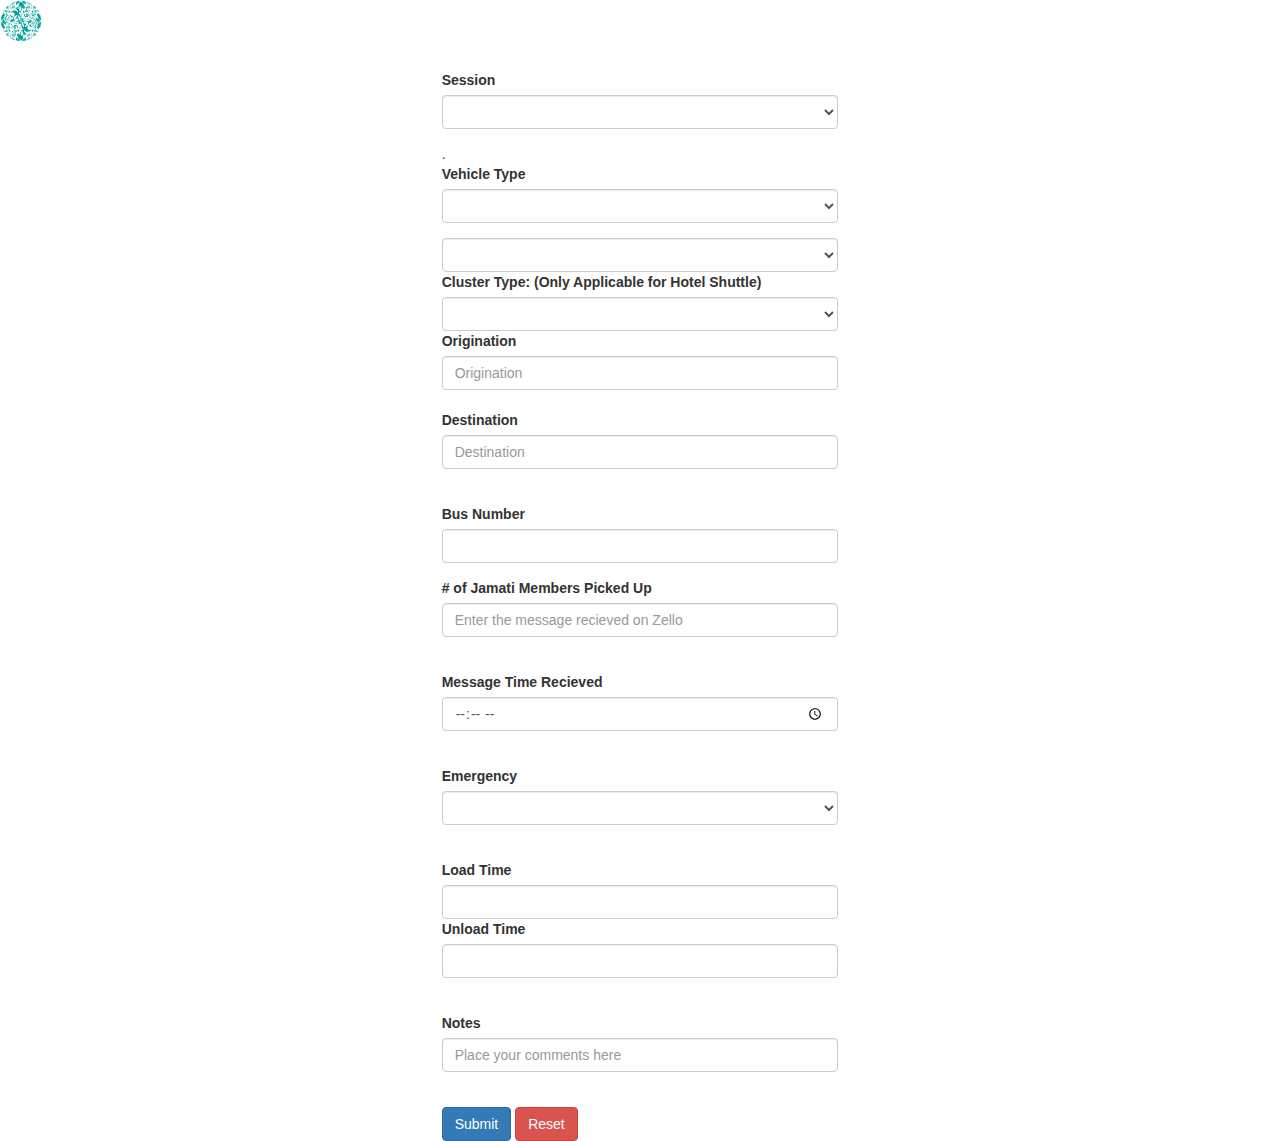
<file: index.html>
<!DOCTYPE html>
<html>
<head>
	<title>BUS/SHUTTLE INFORMATION</title>

<link rel="stylesheet" href="https://maxcdn.bootstrapcdn.com/bootstrap/3.3.7/css/bootstrap.min.css" integrity="sha384-BVYiiSIFeK1dGmJRAkycuHAHRg32OmUcww7on3RYdg4Va+PmSTsz/K68vbdEjh4u" crossorigin="anonymous">
<meta name="viewport" content="width=device-width, initial-scale=1, maximum-scale=1, user-scalable=no">
<link rel="stylesheet" type="text/css" href="..\style.css">
</head>
<body>



 <form name="contact" id="contactForm" method="resetForm()"> 
      <div class="mx-auto">
      <nav class="navbar navbar-light bg-light">
              <img src="..\images\diamondjubilee.png" width="40" height="40" class="d-inline-block align-top" alt="">
          </a>
      </nav>
  </div>
    <div class="col-md-4 col-md-offset-4">


        <div class="form-group"> 

            <label>Session</label>
            <select name="sessionType" class="form-control" required>
            <option value="0"></option>  
            <option value="AM Session">AM Session</option>
            <option value="PM Session">PM Session</option>
            <option value="Overflow Session">Overflow Session</option>

            
            </select>
          

        </div>







<!-- WORK ON THIS - NEED JS 

      <div class="form-group"> 

            <label>Vehicle Type</label>
            <select name="vehicleType" class="form-control" onclick='test()' required>
            <option value="0"></option>  
            <option value="RN">RN</option>
            <option value="PV">PV</option>
            <option value="Hotel Bus">Hotel BUS</option>
            <option value="JK Shuttle">JK Shuttle</option>
            <option value="ADA">ADA</option>
            </select>
            <br>
       </div>

        <div class="form-group">
        <select id="extra" name="busNumber" class="form-control" style="display: none">
                <option value="1">1</option>
                <option value="2">2</option>
                <option value="3">3</option>
        </select>
        <br>
      </div>

    -->.
  <!--
    <div class="form-group">
    <label>Vehicle Type </label>
    <select id="test" name="form_select" onchange="showDiv(this)">
            <option value="0" selected>N/A</option>  
            <option value="RN">RN</option>
            <option value="PV">PV</option>
            <option value="Hotel Bus">Hotel BUS</option>
            <option value="JK Shuttle">JK Shuttle</option>
            <option value="ADA">ADA</option>
    </select>
    </div>

    <div class="form-group">
    <div id="hidden_div" style="display: none;">
      <label>Bus Number</label>  
      <select id="year" name="busNumber"></select>

    </div>
    <br>

        <div class="form-group">
    <div id="hidden_divPV" style="display: none;">
      <label>Bus Number</label>  
      <select id="year" name="busNumber"></select>

    </div>
    <br>
-->
<div class="form-group">
  <label>Vehicle Type</label>
<select id="choice_criteria_id" name="vehicleType" class="form-control" onchange="test()" required>
<option id="optbusValue" value="" selected></option>
            <option value="RN">RN</option>
            <option value="PV">PV</option>
            <option value="jk_shuttle">JK Shuttle</option>
            <option value="ADA">ADA</option>
            <option value="Hotel_Bus">Hotel Bus</option>
</select>
</div>

<div class="form-group" id="hotelDiv">
<select id="id_src_addr" value="id_src_addr" class="form-control" name="hotelRoute" hidden>
<option value="H.uk.1.1" selected></option>
<option valu="H.uk.1.1">H.uk.1.1</option>
<option valu="H.uk.1.2">H.uk.1.2</option>
<option valu="H.uk.1.3">H.uk.1.3</option>
<option valu="H.uk.1.4">H.uk.1.4</option>
<option valu="H.wc.1.1">H.wc.1.1</option>
<option valu="H.wc.2.1">H.wc.2.1</option>
<option valu="H.ec.1.1">H.ec.1.1</option>
<option valu="H.ec.1.2">H.ec.1.2</option>
<option valu="H.ec.1.3">H.ec.1.3</option>
<option valu="H.ec.1.4">H.ec.1.4</option>
<option valu="H.ec.1.5">H.ec.1.5</option>
<option valu="H.sl.1.1">H.sl.1.1</option>
<option valu="H.sl.2.1">H.sl.2.1</option>
<option valu="H.sl.2.2">H.sl.2.2</option>
<option valu="H.nh.1.1">H.nh.1.1</option>
<option valu="H.nwh.1.1">H.nwh.1.1</option>
<option valu="H.nwh.2.1">H.nwh.2.1</option>
<option valu="H.nwh.2.2">H.nwh.2.2</option>
<option valu="H.nwh.3.1">H.nwh.3.1</option>
<option valu="H.nwh.3.2">H.nwh.3.2</option>
<option valu="H.glr.1.1">H.glr.1.1</option>
<option valu="H.glr.2.1">H.glr.2.1</option>
<option valu="H.glr.2.2">H.glr.2.2</option>
<option valu="H.glr.2.3">H.glr.2.3</option>
<option valu="H.glr.3.1">H.glr.3.1</option>
<option valu="H.glr.3.2">H.glr.3.2</option>
<option valu="H.glr.4.1">H.glr.4.1</option>
<option valu="H.glr.5.1">H.glr.5.1</option>
<option valu="H.iah.1.1">H.iah.1.1</option>
<option valu="H.iah.1.2">H.iah.1.2</option>
<option valu="H.eh.1.1">H.eh.1.1</option>
</select>



  <label>Cluster Type: (Only Applicable for Hotel Shuttle)</label>
  <select id="choice_criteria_id" class="form-control" name="clusterType">
            <option value=""></option>
            <option value="Medical Center">Medical Center</option>
            <option value="Hobby">Hobby</option>
            <option value="Upper Kirby">Upper Kirby</option>
            <option value="WestChase">WestChase</option>
            <option value="Energy Corridor">Energy Corridor</option>
            <option value="Sugarland">Sugarland</option>
            <option value="Galleria">Galleria</option>
            <option value="N Houston">N Houston</option>
            <option value="NW Houston">NW Houston</option>
            <option value="IAH">IAH</option>
            <option value="E Houston">E Houston</option>
</select>



   <label>Origination</label>
  <input name="origination" type="text" placeholder="Origination" class="form-control" >
  <br>


   <label>Destination</label>
  <input name="destination" type="text" placeholder="Destination" class="form-control" >
  <br>

</div>







<div class="form-group" id="divBusNumber">

  <label>Bus Number</label>
  <input type="number" class="form-control" name="busNumber"> 


</div>




<!-- 
Medical Center
Hobby
Upper Kirby
WestChase
Energy Corridor
Sugarland
Galleria
N Houston
NW Houston
IAH
E Houston
--> 



<!--
function showHide() {
  var selectedValue = document.getElementById("choice_criteria_id").value;
  console.log(selectedValue);
  document.getElementById("id_src_addr").style.display = (selectedValue == "source_ip") ? "inline" : "none";
  document.getElementById("id_dst_addr").style.display = (selectedValue == "dest_ip") ? "inline" : "none";
  document.getElementById("id_port").style.display = (selectedValue == "port") ? "inline" : "none";
  document.getElementById("0").style.display = (selectedValue == "port_range") ? "inline" : "none";


  document.getElementById("rn_id").style.display = (selectedValue == "RN") ? "inline" : "none";
  document.getElementById("pv_id").style.display = (selectedValue == "PV") ? "inline" : "none";
  document.getElementById("hotel_bus").style.display = (selectedValue == "Hotel_Bus") ? "inline" : "none";
  document.getElementById("jk_shuttle").style.display = (selectedValue == "Jk_Shuttle") ? "inline" : "none";
  document.getElementById("ada_id").style.display = (selectedValue == "ADA") ? "inline" : "none";
}

-->























  
     <div class="form-group">
   <label># of Jamati Members Picked Up</label>
  <input name="numOfMembersPickedUp" type="number" placeholder="Enter the message recieved on Zello" class="form-control" required>
  <br>
  </div>

  
  <div class="form-group"> 
    <label>Message Time Recieved</label>
  <input name="messageTimeRecieved" type="time"  class="form-control" required>
  <br>
</div>
      



  <div class="form-group"> 

    <label>Emergency</label>
  <select name="emergencyType" class="form-control">
  <option value=""></option>
  <option value="Traffic">Traffic</option>
  <option value="Accident">Accident</option>
  <option value="Flat Tire">Flat Tire</option>
  <option value="Medical">Medical</option>

  </select>
  <br>

</div>


   
    <div class="form-group" id="jkDiv"> 
      <label>Load Time</label>
      <input name="loadTime" type="text"  class="form-control">

      <label>Unload Time</label>
    <input name="unLoadTime" type="text"  class="form-control">
    <br>
  </div>


<div class="form-group"> 
  <label>Notes</label>
  <input name="commentType" type="text" placeholder="Place your comments here" class="form-control">
</div>
<br>











<div>
  <!-- <button type="submit" id="clickme">Send</button> -->
<!--   <input type="submit" name="myButton" id="myButton" value="myButton" class="btn btn-success" onClick="this.disabled=true; this.value='Sent';">
   -->
	
	<button class="btn btn-primary" type="submit">Submit</button>
  <!--
  <input type="reset" value="Reset Button" onclick="resetForm(this.form);" class="btn btn-danger">
  -->

 <input type="reset" value="Reset" id="reset" class="btn btn-danger" onClick= "location.reload(true)"> 
   </div>

</div>
 </form>  

<script src="../jquery.js"></script>

<script src="/jquery.validate.js">
</script>
<script> 

  const scriptURL = 'https://script.google.com/macros/s/AKfycbxJaGEx7tXdUTh3H3yZeGsT417bQKtekoCeg__I-bAxv8pEpmeC/exec'  
  const form = document.forms['contact']  
  form.addEventListener('submit', e => {  
   e.preventDefault()  
   fetch(scriptURL, { method: 'POST', body: new FormData(form)})  
    .then(response => console.log('Success!', response))  
    .catch(error => console.error('Error!', error.message))  
  }) 


function test() {
    //$('#hotelDiv').hide(); 
    //$('#choice_criteria_id').change(function(){
        if($('#choice_criteria_id').val() == 'Hotel_Bus') 
        {
            $('#hotelDiv').show(); 
            $('#jkDiv').hide();
            $('#divBusNumber').hide();
        }
        else if ($('#choice_criteria_id').val() == 'jk_shuttle')
        {
            $('#hotelDiv').hide(); 
            $('#jkDiv').show();
            $('#divBusNumber').show();
        }
        else //if ($('#choice_criteria_id').val() == 'RN' && $('#choice_criteria_id').val() == 'PV' && $('#choice_criteria_id').val() == 'ADA')
        {
          
           $('#divBusNumber').show();
          $('#hotelDiv').hide();
          $('#jkDiv').hide();
        }

    //});
}


$('form').submit(function() {
  $(this).find("button[type='submit']").prop('disabled',true);
});



// $("#myform")[0].reset();
// var validator = $("#contactForm").validate();
// validator.resetForm();


//   $( document ).ready(function() {
//     console.log( "ready!" );

//     //document.getElementById("divBusNumber").style.display = "none";
    
//   // if(selectedValue != "id_src_addr")
//   //   document.getElementById("divBusNumber").style.display = "none";
//   // else
//   //   document.getElementById("divBusNumber").style.display = "block";

//   //document.getElementByID("hideTime").style.display = (selectedValue != "jk_shuttle") ? "block" : "none"; 

//   var x = document.getElementById("hideTime");
//   if(selectedValue == "jk_shuttle")
//   {
//     if (x.style.display == "none") {
//         x.style.display = "block";
//     } else {
//         x.style.display = "none";
//     }
// }
// else
// {
//   x.style.display = "none";
// }

// });

//    function checkForm(form) // Submit button clicked
//   {
//     //
//     // check form input values
//     //

//     form.myButton.disabled = true;
//     form.myButton.value = "Submitted..Please press the reset button...";
//     return true;
//   }

//   function resetForm(form) // Reset button clicked
//   {
//     alert("Hi");
//     form.myButton.disabled = false;
//     form.myButton.value = "Submit";
//   }

// function showHideOptions(value)
// {
//   alert("Hello");
//   var option = document.getElementById("optbusValue");
//   if (option.value == "source_ip")
//   {
//     document.getElementById("divBusNumber").style.display = "none";
//   }
// } 

//   function showDiv(elem)
//   {
//    if(elem.value == 'RN')
//       document.getElementById('hidden_div').style.display = "block";
//   }






// function showHide() {
// console.log("In showhide");
//   var selectedValue = document.getElementById("choice_criteria_id").value;
//   console.log(selectedValue);
//   document.getElementById("id_src_addr").style.display = (selectedValue == "source_ip") ? "inline" : "none";


//   document.getElementById("divBusNumber").style.display = (selectedValue != "source_ip") ? "inline" : "none";
//   document.getElementById("cluster").style.display = (selectedValue == "source_ip") ? "block" : "none";
//   document.getElementById("destinationType").style.display = (selectedValue == "source_ip") ? "block" : "none";
//   document.getElementById("originationType").style.display = (selectedValue == "source_ip") ? "block" : "none";
//   //document.getElementByID("hideTime").style.display = (selectedValue != "jk_shuttle") ? "block" : "none"; 

//   var x = document.getElementById("hideTime");
//   if(selectedValue == "jk_shuttle")
//   {
//     if (x.style.display == "none") {
//         x.style.display = "block";
//     } else {
//         x.style.display = "none";
//     }
// }
// else
// {
//   x.style.display = "none";
// }



// }











 </script> 


</body>
</html>
</file>
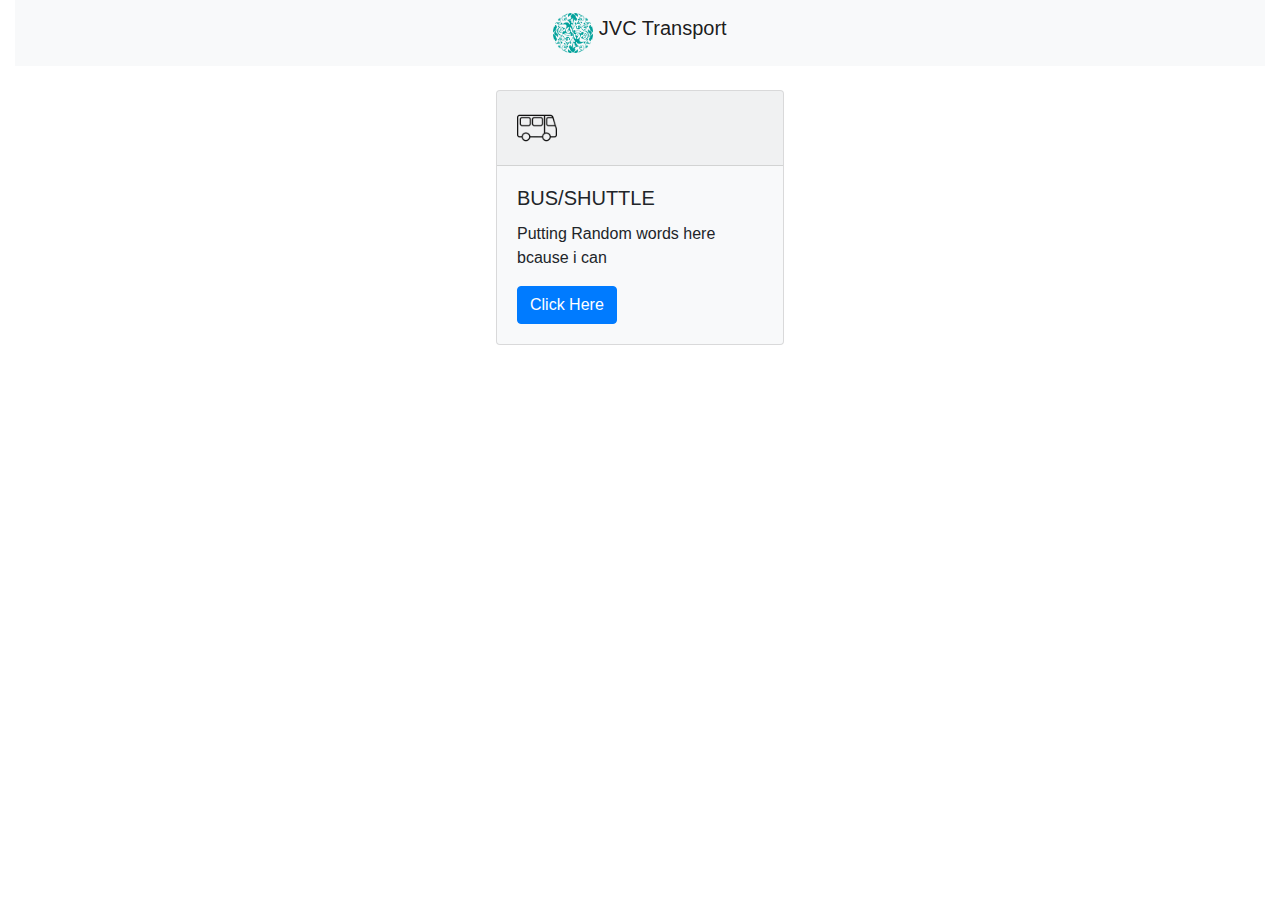
<file: demo.html>
<!doctype html>
<html lang="en">
  <head>
    <!-- Required meta tags -->
    <meta charset="utf-8">
    <meta name="viewport" content="width=device-width, initial-scale=1, shrink-to-fit=no">

    <!-- Bootstrap CSS -->
    <link rel="stylesheet" href="https://maxcdn.bootstrapcdn.com/bootstrap/4.0.0/css/bootstrap.min.css" integrity="sha384-Gn5384xqQ1aoWXA+058RXPxPg6fy4IWvTNh0E263XmFcJlSAwiGgFAW/dAiS6JXm" crossorigin="anonymous">
     <link rel="stylesheet" href="..\style.css">
    <title>Transport</title>

  </head>
  <body>
<div class="container-fluid">

   <div class="mx-auto">
      <nav class="navbar navbar-light bg-light">
          <a class="navbar-brand mx-auto" href="#" width="200px;">
              <img src="..\images\diamondjubilee.png" width="40" height="40" class="d-inline-block align-top" alt=""> JVC Transport
          </a>
      </nav>
  </div>
  <br>
   
  <div class="card bg-light mb-3" style="max-width: 18rem;">
    <div class="card-header">
          <a class="navbar-brand mx-auto" href="#" width="200px;">
            <img src="..\images\bus.png" width="40" height="40" class="d-inline-block align-top" alt="">
         
          </a>

    </div>
    <div class="card-body">
      <h5 class="card-title">BUS/SHUTTLE</h5>

      <p class="card-text">Putting Random words here bcause i can</p>
      <a href="https://alphateamuh.github.io/githubproject/busshuttle.html" class="btn btn-primary">Click Here</a>
    </div>
  </div>


    <!-- Optional JavaScript -->
    <!-- jQuery first, then Popper.js, then Bootstrap JS -->
    <script src="https://code.jquery.com/jquery-3.2.1.slim.min.js" integrity="sha384-KJ3o2DKtIkvYIK3UENzmM7KCkRr/rE9/Qpg6aAZGJwFDMVNA/GpGFF93hXpG5KkN" crossorigin="anonymous"></script>
    <script src="https://cdnjs.cloudflare.com/ajax/libs/popper.js/1.12.9/umd/popper.min.js" integrity="sha384-ApNbgh9B+Y1QKtv3Rn7W3mgPxhU9K/ScQsAP7hUibX39j7fakFPskvXusvfa0b4Q" crossorigin="anonymous"></script>
    <script src="https://maxcdn.bootstrapcdn.com/bootstrap/4.0.0/js/bootstrap.min.js" integrity="sha384-JZR6Spejh4U02d8jOt6vLEHfe/JQGiRRSQQxSfFWpi1MquVdAyjUar5+76PVCmYl" crossorigin="anonymous"></script>
  </body>
</html>
</file>
